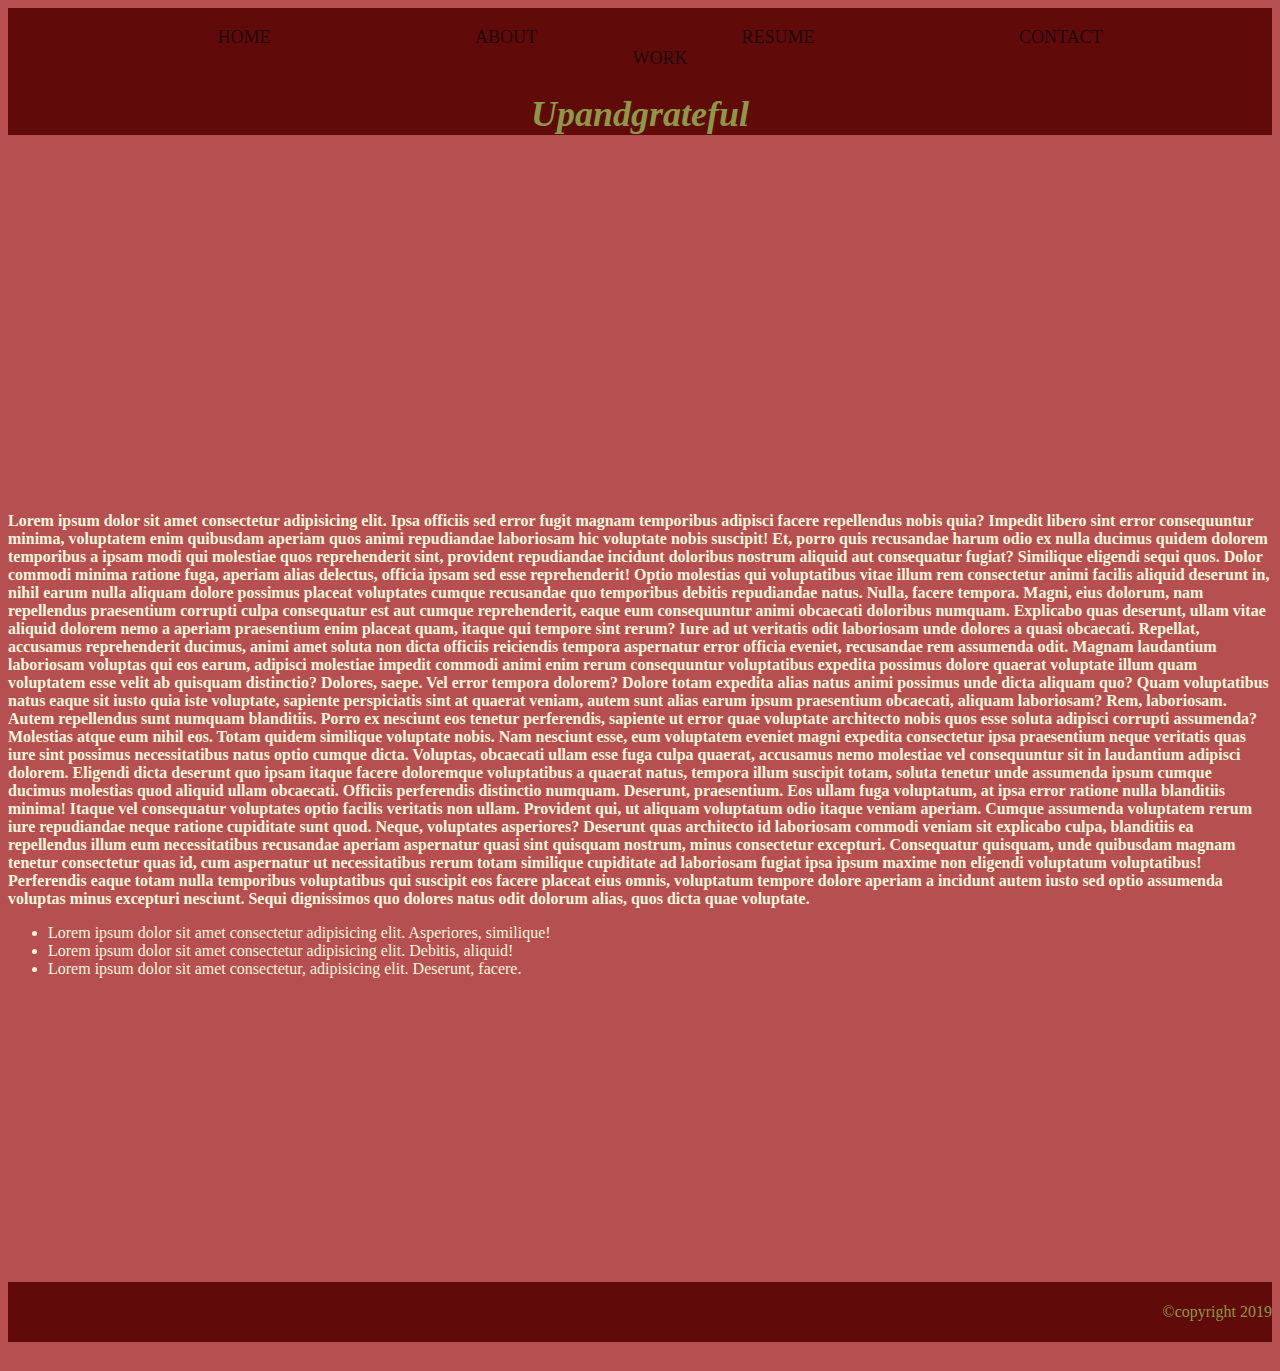
<file: Index.html>
<!DOCTYPE html>
<html lang="en">
<head>
    <meta charset="UTF-8">
    <meta name="viewport" content="width=device-width, initial-scale=1.0">
    <title>Upandgrateful</title>
    <link rel="stylesheet"href="style.css">
</head>
<body>
<header>
    
    
    <ul class="navbar">
        <a href="Home.html" class="home-active">Home</a>
        <a href="About.html" class="aa">About</a>
        <a href="Resume.html" class="cc">Resume</a>
        <a href="Contact.html" class="zz">Contact</a>
        <a href="Work.html" class="sa">Work</a>
    </ul>
    
    <h1><i>Upandgrateful</i></h1>
</header>
<br>
<iframe width="560" height="315" src="https://www.youtube.com/embed/eroWCJodVa8?si=sPBx8gcvxhM2e8a_" title="YouTube video player" frameborder="0" allow="accelerometer; autoplay; clipboard-write; encrypted-media; gyroscope; picture-in-picture; web-share" referrerpolicy="strict-origin-when-cross-origin" allowfullscreen></iframe>
<br>


    <b><p>Lorem ipsum dolor sit amet consectetur adipisicing elit. Ipsa officiis sed error fugit magnam temporibus adipisci facere repellendus nobis quia? Impedit libero sint error consequuntur minima, voluptatem enim quibusdam aperiam quos animi repudiandae laboriosam hic voluptate nobis suscipit! Et, porro quis recusandae harum odio ex nulla ducimus quidem dolorem temporibus a ipsam modi qui molestiae quos reprehenderit sint, provident repudiandae incidunt doloribus nostrum aliquid aut consequatur fugiat? Similique eligendi sequi quos. Dolor commodi minima ratione fuga, aperiam alias delectus, officia ipsam sed esse reprehenderit! Optio molestias qui voluptatibus vitae illum rem consectetur animi facilis aliquid deserunt in, nihil earum nulla aliquam dolore possimus placeat voluptates cumque recusandae quo temporibus debitis repudiandae natus. Nulla, facere tempora. Magni, eius dolorum, nam repellendus praesentium corrupti culpa consequatur est aut cumque reprehenderit, eaque eum consequuntur animi obcaecati doloribus numquam. Explicabo quas deserunt, ullam vitae aliquid dolorem nemo a aperiam praesentium enim placeat quam, itaque qui tempore sint rerum? Iure ad ut veritatis odit laboriosam unde dolores a quasi obcaecati. Repellat, accusamus reprehenderit ducimus, animi amet soluta non dicta officiis reiciendis tempora aspernatur error officia eveniet, recusandae rem assumenda odit. Magnam laudantium laboriosam voluptas qui eos earum, adipisci molestiae impedit commodi animi enim rerum consequuntur voluptatibus expedita possimus dolore quaerat voluptate illum quam voluptatem esse velit ab quisquam distinctio? Dolores, saepe. Vel error tempora dolorem? Dolore totam expedita alias natus animi possimus unde dicta aliquam quo? Quam voluptatibus natus eaque sit iusto quia iste voluptate, sapiente perspiciatis sint at quaerat veniam, autem sunt alias earum ipsum praesentium obcaecati, aliquam laboriosam? Rem, laboriosam. Autem repellendus sunt numquam blanditiis. Porro ex nesciunt eos tenetur perferendis, sapiente ut error quae voluptate architecto nobis quos esse soluta adipisci corrupti assumenda? Molestias atque eum nihil eos. Totam quidem similique voluptate nobis. Nam nesciunt esse, eum voluptatem eveniet magni expedita consectetur ipsa praesentium neque veritatis quas iure sint possimus necessitatibus natus optio cumque dicta. Voluptas, obcaecati ullam esse fuga culpa quaerat, accusamus nemo molestiae vel consequuntur sit in laudantium adipisci dolorem. Eligendi dicta deserunt quo ipsam itaque facere doloremque voluptatibus a quaerat natus, tempora illum suscipit totam, soluta tenetur unde assumenda ipsum cumque ducimus molestias quod aliquid ullam obcaecati. Officiis perferendis distinctio numquam. Deserunt, praesentium. Eos ullam fuga voluptatum, at ipsa error ratione nulla blanditiis minima! Itaque vel consequatur voluptates optio facilis veritatis non ullam. Provident qui, ut aliquam voluptatum odio itaque veniam aperiam. Cumque assumenda voluptatem rerum iure repudiandae neque ratione cupiditate sunt quod. Neque, voluptates asperiores? Deserunt quas architecto id laboriosam commodi veniam sit explicabo culpa, blanditiis ea repellendus illum eum necessitatibus recusandae aperiam aspernatur quasi sint quisquam nostrum, minus consectetur excepturi. Consequatur quisquam, unde quibusdam magnam tenetur consectetur quas id, cum aspernatur ut necessitatibus rerum totam similique cupiditate ad laboriosam fugiat ipsa ipsum maxime non eligendi voluptatum voluptatibus! Perferendis eaque totam nulla temporibus voluptatibus qui suscipit eos facere placeat eius omnis, voluptatum tempore dolore aperiam a incidunt autem iusto sed optio assumenda voluptas minus excepturi nesciunt. Sequi dignissimos quo dolores natus odit dolorum alias, quos dicta quae voluptate.</b></p>
</body>
<ul>
    <li>Lorem ipsum dolor sit amet consectetur adipisicing elit. Asperiores, similique!</li>
    <li>Lorem ipsum dolor sit amet consectetur adipisicing elit. Debitis, aliquid!</li>
    <li>Lorem ipsum dolor sit amet consectetur, adipisicing elit. Deserunt, facere.</li>

</ul>
<br>
<br>
<br>
<br>
<br>
<br>
<br>
<br>
<br>
<br>
<br>
<br>
<br>
<br>
<br>
<br>
<footer>
    &copy;copyright 2019
</footer>
<div class="icon">
    <a href="#"><ion-icon name="logo facebook"></ion-icon></a>
    <a href="#"><ion-icon name="logo whatsapp"></ion-icon></a>
    <a href="#"><ion-icon name="logo instagtam"></ion-icon></a>
    <a href="#"><ion-icon name="logo tittok"></ion-icon></a>
</div>
</html>
</file>
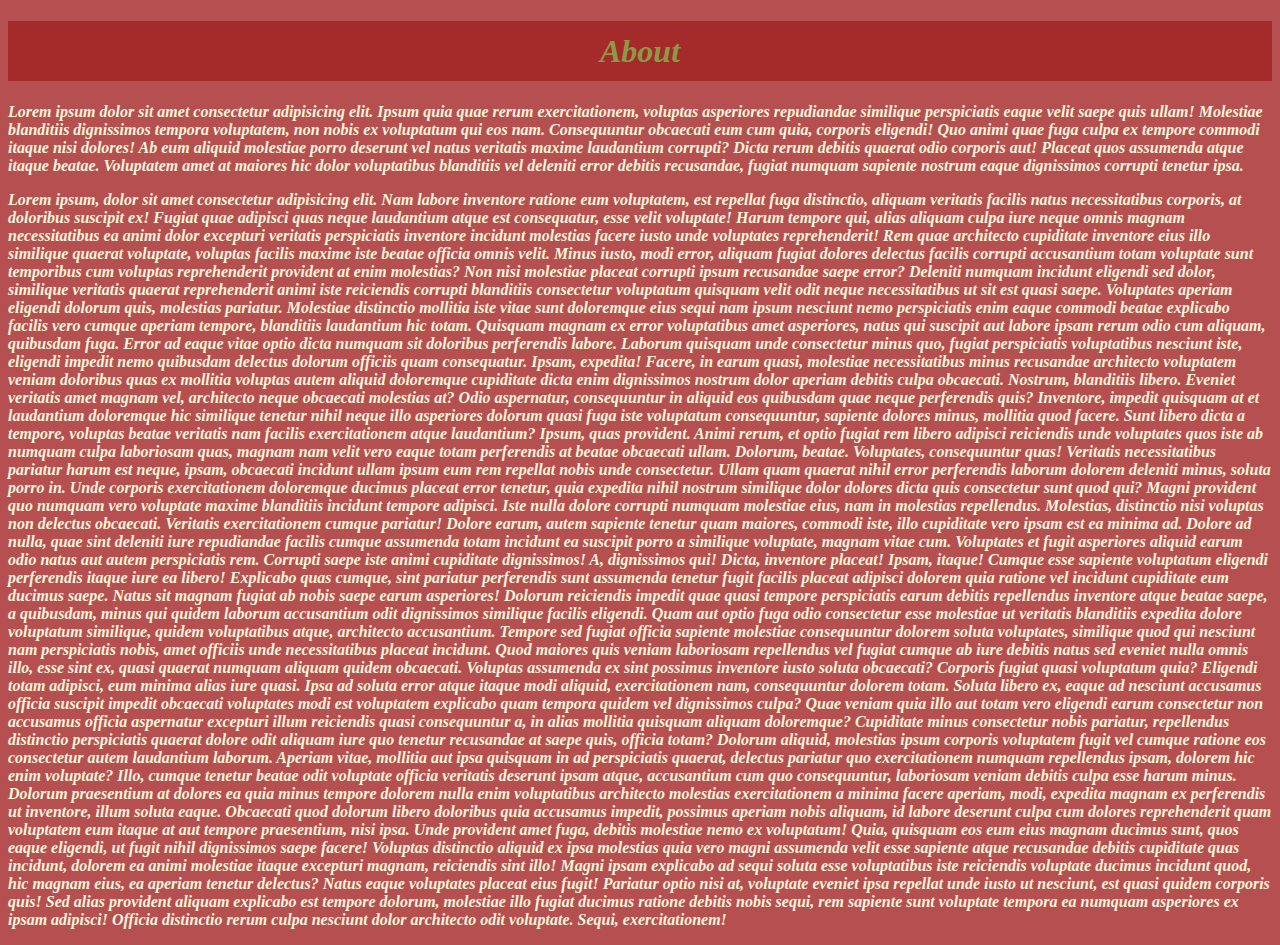
<file: About.html>
<!DOCTYPE html>
<html lang="en">
<head>
    <meta charset="UTF-8">
    <meta name="viewport" content="width=device-width, initial-scale=1.0">
    <title>About</title>
    <link rel="stylesheet" href="style.css">
</head>
<body>
    <h1 class="vik">
        <i>About
    </h1>
    
    <p>
       <b> Lorem ipsum dolor sit amet consectetur adipisicing elit. Ipsum quia quae rerum exercitationem, voluptas asperiores repudiandae similique perspiciatis eaque velit saepe quis ullam! Molestiae blanditiis dignissimos tempora voluptatem, non nobis ex voluptatum qui eos nam. Consequuntur obcaecati eum cum quia, corporis eligendi! Quo animi quae fuga culpa ex tempore commodi itaque nisi dolores! Ab eum aliquid molestiae porro deserunt vel natus veritatis maxime laudantium corrupti? Dicta rerum debitis quaerat odio corporis aut! Placeat quos assumenda atque itaque beatae. Voluptatem amet at maiores hic dolor voluptatibus blanditiis vel deleniti error debitis recusandae, fugiat numquam sapiente nostrum eaque dignissimos corrupti tenetur ipsa.
    </p>


    <p>
        Lorem ipsum, dolor sit amet consectetur adipisicing elit. Nam labore inventore ratione eum voluptatem, est repellat fuga distinctio, aliquam veritatis facilis natus necessitatibus corporis, at doloribus suscipit ex! Fugiat quae adipisci quas neque laudantium atque est consequatur, esse velit voluptate! Harum tempore qui, alias aliquam culpa iure neque omnis magnam necessitatibus ea animi dolor excepturi veritatis perspiciatis inventore incidunt molestias facere iusto unde voluptates reprehenderit! Rem quae architecto cupiditate inventore eius illo similique quaerat voluptate, voluptas facilis maxime iste beatae officia omnis velit. Minus iusto, modi error, aliquam fugiat dolores delectus facilis corrupti accusantium totam voluptate sunt temporibus cum voluptas reprehenderit provident at enim molestias? Non nisi molestiae placeat corrupti ipsum recusandae saepe error? Deleniti numquam incidunt eligendi sed dolor, similique veritatis quaerat reprehenderit animi iste reiciendis corrupti blanditiis consectetur voluptatum quisquam velit odit neque necessitatibus ut sit est quasi saepe. Voluptates aperiam eligendi dolorum quis, molestias pariatur. Molestiae distinctio mollitia iste vitae sunt doloremque eius sequi nam ipsum nesciunt nemo perspiciatis enim eaque commodi beatae explicabo facilis vero cumque aperiam tempore, blanditiis laudantium hic totam. Quisquam magnam ex error voluptatibus amet asperiores, natus qui suscipit aut labore ipsam rerum odio cum aliquam, quibusdam fuga. Error ad eaque vitae optio dicta numquam sit doloribus perferendis labore. Laborum quisquam unde consectetur minus quo, fugiat perspiciatis voluptatibus nesciunt iste, eligendi impedit nemo quibusdam delectus dolorum officiis quam consequatur. Ipsam, expedita! Facere, in earum quasi, molestiae necessitatibus minus recusandae architecto voluptatem veniam doloribus quas ex mollitia voluptas autem aliquid doloremque cupiditate dicta enim dignissimos nostrum dolor aperiam debitis culpa obcaecati. Nostrum, blanditiis libero. Eveniet veritatis amet magnam vel, architecto neque obcaecati molestias at? Odio aspernatur, consequuntur in aliquid eos quibusdam quae neque perferendis quis? Inventore, impedit quisquam at et laudantium doloremque hic similique tenetur nihil neque illo asperiores dolorum quasi fuga iste voluptatum consequuntur, sapiente dolores minus, mollitia quod facere. Sunt libero dicta a tempore, voluptas beatae veritatis nam facilis exercitationem atque laudantium? Ipsum, quas provident. Animi rerum, et optio fugiat rem libero adipisci reiciendis unde voluptates quos iste ab numquam culpa laboriosam quas, magnam nam velit vero eaque totam perferendis at beatae obcaecati ullam. Dolorum, beatae. Voluptates, consequuntur quas! Veritatis necessitatibus pariatur harum est neque, ipsam, obcaecati incidunt ullam ipsum eum rem repellat nobis unde consectetur. Ullam quam quaerat nihil error perferendis laborum dolorem deleniti minus, soluta porro in. Unde corporis exercitationem doloremque ducimus placeat error tenetur, quia expedita nihil nostrum similique dolor dolores dicta quis consectetur sunt quod qui? Magni provident quo numquam vero voluptate maxime blanditiis incidunt tempore adipisci. Iste nulla dolore corrupti numquam molestiae eius, nam in molestias repellendus. Molestias, distinctio nisi voluptas non delectus obcaecati. Veritatis exercitationem cumque pariatur! Dolore earum, autem sapiente tenetur quam maiores, commodi iste, illo cupiditate vero ipsam est ea minima ad. Dolore ad nulla, quae sint deleniti iure repudiandae facilis cumque assumenda totam incidunt ea suscipit porro a similique voluptate, magnam vitae cum. Voluptates et fugit asperiores aliquid earum odio natus aut autem perspiciatis rem. Corrupti saepe iste animi cupiditate dignissimos! A, dignissimos qui! Dicta, inventore placeat! Ipsam, itaque! Cumque esse sapiente voluptatum eligendi perferendis itaque iure ea libero! Explicabo quas cumque, sint pariatur perferendis sunt assumenda tenetur fugit facilis placeat adipisci dolorem quia ratione vel incidunt cupiditate eum ducimus saepe. Natus sit magnam fugiat ab nobis saepe earum asperiores! Dolorum reiciendis impedit quae quasi tempore perspiciatis earum debitis repellendus inventore atque beatae saepe, a quibusdam, minus qui quidem laborum accusantium odit dignissimos similique facilis eligendi. Quam aut optio fuga odio consectetur esse molestiae ut veritatis blanditiis expedita dolore voluptatum similique, quidem voluptatibus atque, architecto accusantium. Tempore sed fugiat officia sapiente molestiae consequuntur dolorem soluta voluptates, similique quod qui nesciunt nam perspiciatis nobis, amet officiis unde necessitatibus placeat incidunt. Quod maiores quis veniam laboriosam repellendus vel fugiat cumque ab iure debitis natus sed eveniet nulla omnis illo, esse sint ex, quasi quaerat numquam aliquam quidem obcaecati. Voluptas assumenda ex sint possimus inventore iusto soluta obcaecati? Corporis fugiat quasi voluptatum quia? Eligendi totam adipisci, eum minima alias iure quasi. Ipsa ad soluta error atque itaque modi aliquid, exercitationem nam, consequuntur dolorem totam. Soluta libero ex, eaque ad nesciunt accusamus officia suscipit impedit obcaecati voluptates modi est voluptatem explicabo quam tempora quidem vel dignissimos culpa? Quae veniam quia illo aut totam vero eligendi earum consectetur non accusamus officia aspernatur excepturi illum reiciendis quasi consequuntur a, in alias mollitia quisquam aliquam doloremque? Cupiditate minus consectetur nobis pariatur, repellendus distinctio perspiciatis quaerat dolore odit aliquam iure quo tenetur recusandae at saepe quis, officia totam? Dolorum aliquid, molestias ipsum corporis voluptatem fugit vel cumque ratione eos consectetur autem laudantium laborum. Aperiam vitae, mollitia aut ipsa quisquam in ad perspiciatis quaerat, delectus pariatur quo exercitationem numquam repellendus ipsam, dolorem hic enim voluptate? Illo, cumque tenetur beatae odit voluptate officia veritatis deserunt ipsam atque, accusantium cum quo consequuntur, laboriosam veniam debitis culpa esse harum minus. Dolorum praesentium at dolores ea quia minus tempore dolorem nulla enim voluptatibus architecto molestias exercitationem a minima facere aperiam, modi, expedita magnam ex perferendis ut inventore, illum soluta eaque. Obcaecati quod dolorum libero doloribus quia accusamus impedit, possimus aperiam nobis aliquam, id labore deserunt culpa cum dolores reprehenderit quam voluptatem eum itaque at aut tempore praesentium, nisi ipsa. Unde provident amet fuga, debitis molestiae nemo ex voluptatum! Quia, quisquam eos eum eius magnam ducimus sunt, quos eaque eligendi, ut fugit nihil dignissimos saepe facere! Voluptas distinctio aliquid ex ipsa molestias quia vero magni assumenda velit esse sapiente atque recusandae debitis cupiditate quas incidunt, dolorem ea animi molestiae itaque excepturi magnam, reiciendis sint illo! Magni ipsam explicabo ad sequi soluta esse voluptatibus iste reiciendis voluptate ducimus incidunt quod, hic magnam eius, ea aperiam tenetur delectus? Natus eaque voluptates placeat eius fugit! Pariatur optio nisi at, voluptate eveniet ipsa repellat unde iusto ut nesciunt, est quasi quidem corporis quis! Sed alias provident aliquam explicabo est tempore dolorum, molestiae illo fugiat ducimus ratione debitis nobis sequi, rem sapiente sunt voluptate tempora ea numquam asperiores ex ipsam adipisci! Officia distinctio rerum culpa nesciunt dolor architecto odit voluptate. Sequi, exercitationem!
    </p>
</body>
</html>
</file>
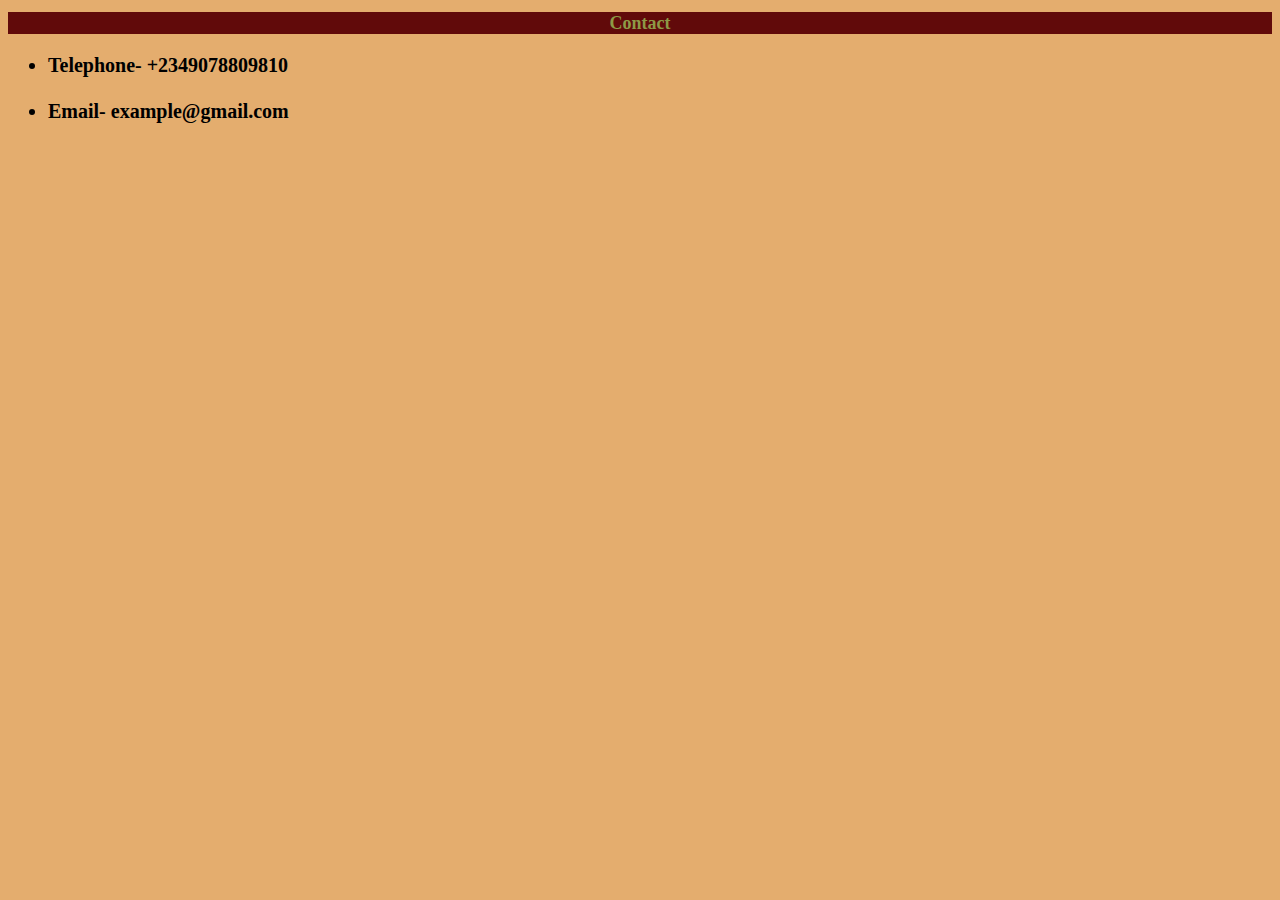
<file: Contact.html>
<!DOCTYPE html>
<html lang="en">
<head>
    <meta charset="UTF-8">
    <meta name="viewport" content="width=device-width, initial-scale=1.0">
    <title>Contact</title>
    <link rel="stylesheet" href="contact.css">
</head>
<body>
    <h1 class="header">
        Contact
    </h1>

    <ul> 
        <b>
        <li>    Telephone- +2349078809810</li>
        </b>
        <br>
    
        
    <li><b>Email- example@gmail.com</b></li>
</ul>

    
</body>
</html>
</file>
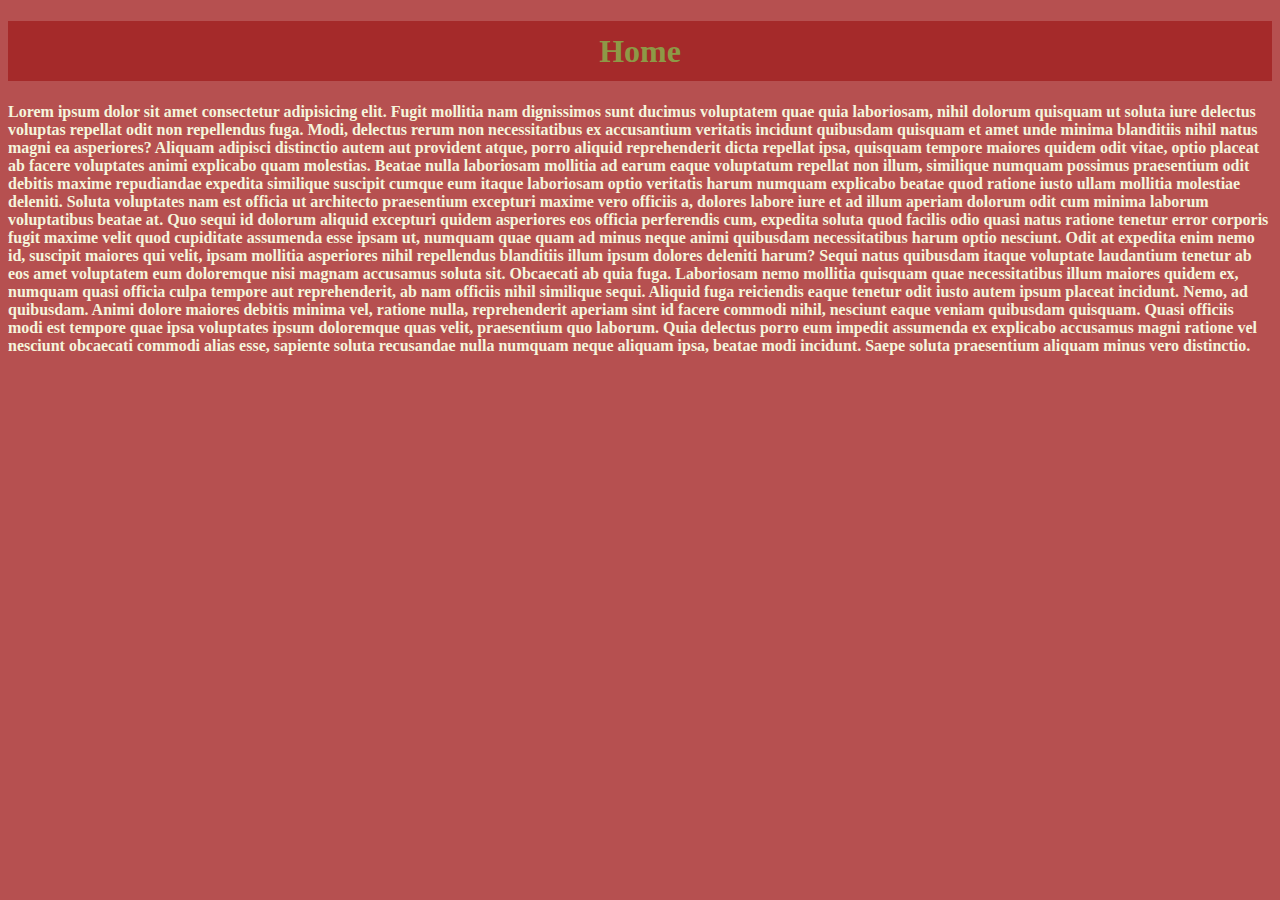
<file: Home.html>
<!DOCTYPE html>
<html lang="en">
<head>
    <meta charset="UTF-8">
    <meta name="viewport" content="width=device-width, initial-scale=1.0">
    <title>Home</title>
    <link rel="stylesheet" href="style.css">
</head>
<body>
  <h1 class="guu">
    Home
  </h1>
  <b>
  Lorem ipsum dolor sit amet consectetur adipisicing elit. Fugit mollitia nam dignissimos sunt ducimus voluptatem quae quia laboriosam, nihil dolorum quisquam ut soluta iure delectus voluptas repellat odit non repellendus fuga. Modi, delectus rerum non necessitatibus ex accusantium veritatis incidunt quibusdam quisquam et amet unde minima blanditiis nihil natus magni ea asperiores? Aliquam adipisci distinctio autem aut provident atque, porro aliquid reprehenderit dicta repellat ipsa, quisquam tempore maiores quidem odit vitae, optio placeat ab facere voluptates animi explicabo quam molestias. Beatae nulla laboriosam mollitia ad earum eaque voluptatum repellat non illum, similique numquam possimus praesentium odit debitis maxime repudiandae expedita 
similique suscipit cumque eum itaque laboriosam optio veritatis harum numquam explicabo beatae quod ratione iusto ullam mollitia molestiae deleniti. Soluta voluptates nam est officia ut architecto praesentium excepturi maxime vero officiis a, dolores labore iure et ad illum aperiam dolorum odit cum minima laborum voluptatibus beatae at. Quo sequi id dolorum aliquid excepturi quidem asperiores eos officia perferendis cum, expedita soluta quod facilis odio quasi natus ratione tenetur error corporis fugit maxime velit quod cupiditate assumenda esse ipsam ut, numquam quae quam ad minus neque animi quibusdam necessitatibus harum optio nesciunt. Odit at expedita enim nemo id, suscipit maiores qui velit, ipsam mollitia asperiores nihil repellendus blanditiis illum ipsum dolores deleniti harum? Sequi natus quibusdam itaque voluptate laudantium tenetur ab eos amet voluptatem eum doloremque nisi magnam accusamus soluta sit. Obcaecati ab quia fuga. Laboriosam nemo mollitia quisquam quae necessitatibus illum maiores quidem ex, numquam quasi officia culpa tempore aut reprehenderit, ab nam officiis nihil similique sequi. Aliquid fuga reiciendis eaque tenetur odit iusto autem ipsum placeat incidunt. Nemo, ad quibusdam. Animi dolore maiores debitis minima vel, ratione nulla, reprehenderit aperiam sint id facere commodi nihil, nesciunt eaque veniam quibusdam quisquam. Quasi officiis modi est tempore quae ipsa voluptates ipsum doloremque quas velit, praesentium quo laborum. Quia delectus porro eum impedit assumenda ex explicabo accusamus magni ratione vel nesciunt obcaecati commodi alias esse, sapiente soluta recusandae nulla numquam neque aliquam ipsa, beatae modi incidunt. Saepe soluta praesentium aliquam minus vero distinctio.
</body>
</html>
</file>
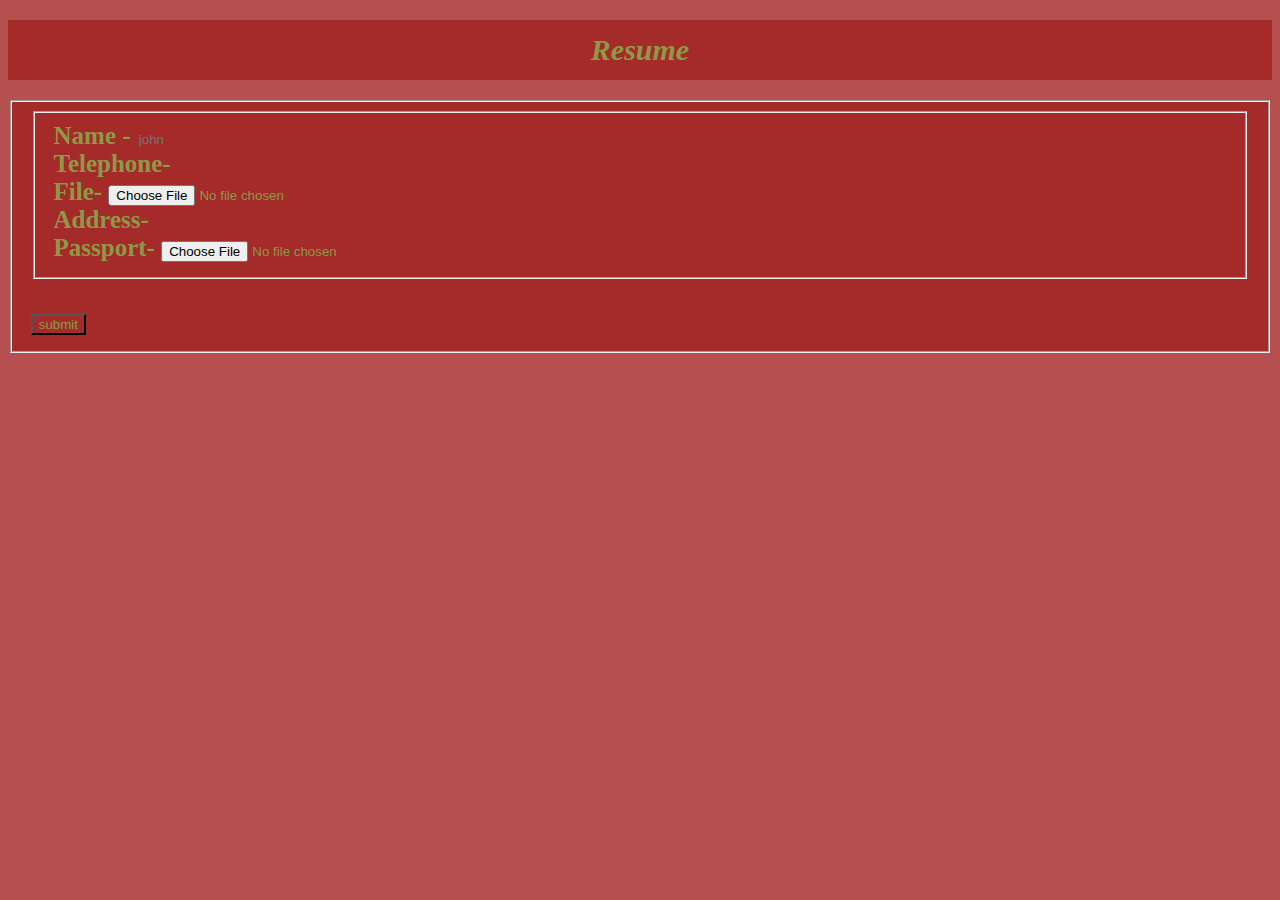
<file: Resume.html>
<!DOCTYPE html>
<html lang="en">
<head>
    <meta charset="UTF-8">
    <meta name="viewport" content="width=device-width, initial-scale=1.0">
    <title>Resume</title>
    <link rel="stylesheet" href="resume.css">
</head>
<body>
   
<h1 class="hhr">
       <b><i><legrend>Resume</i></legrend>

</h1>    
<fieldset class="up">
<form>
<fieldset>
    <b>
    <div class="input">
        <label for="Name">Name -</label>
        <input type ="text" id="Name" placeholder="john" class="fit">
    </div>
    <div>
        <label for="Telephone">Telephone-</label>
    <input type="numbers" id="numbers" class="get">
    </div>
    <div>
        <label for="File">File-</label>
        <input type="file" id="File" class="bbb">
    </div>
    <div>
        <label for="Address">Address-</label>
        <input type="text" id="Address" class="lll">
    </div>
    <div> 
        <label for="passport">passport-</label>
        <input type="file" name="passport" id="passport">
    </div>
</fieldset>
</form>

<br>
<footer>
<button>submit</button>
</footer>
</body>
</html>
</file>
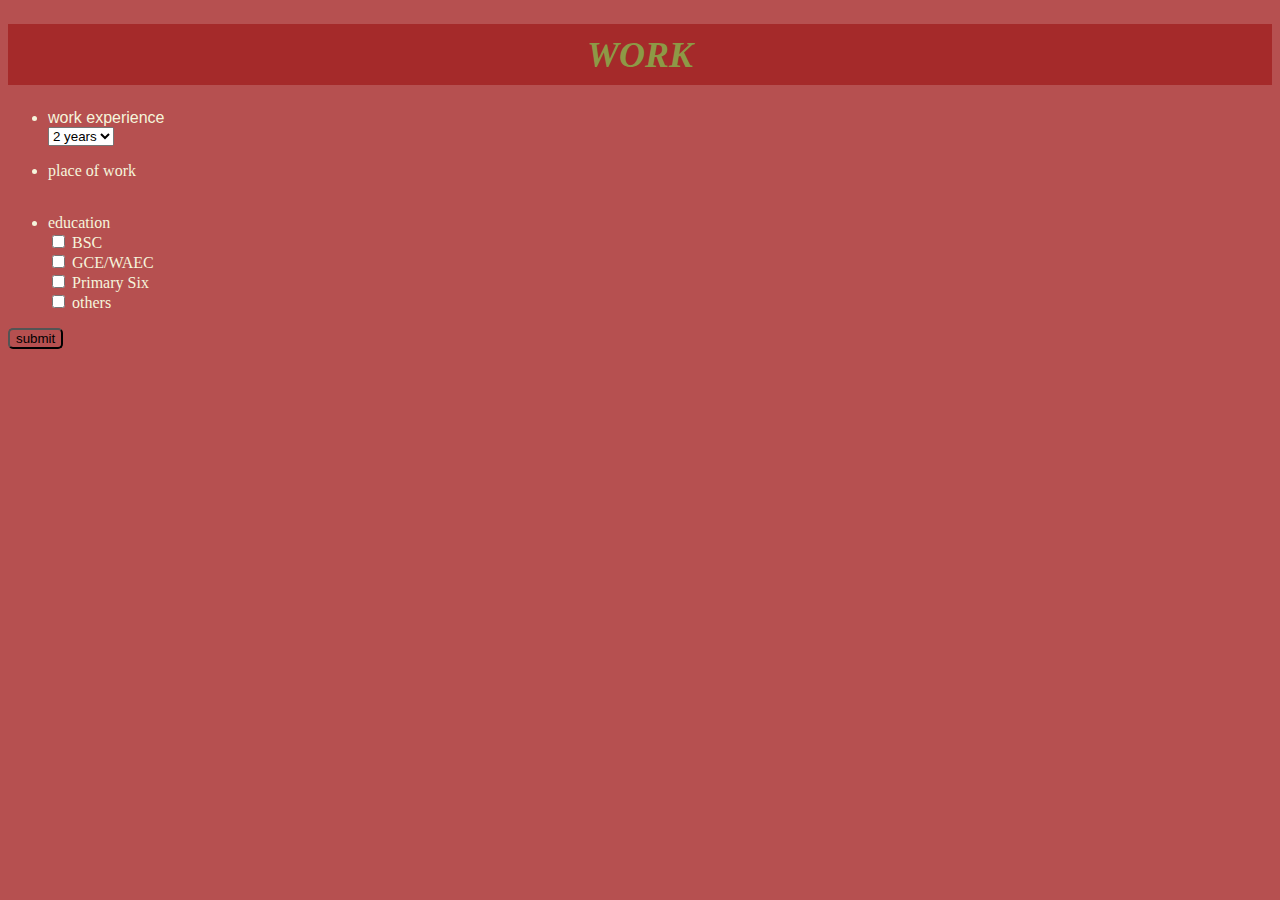
<file: Work.html>
<!DOCTYPE html>
<html lang="en">
<head>
    <meta charset="UTF-8">
    <meta name="viewport" content="width=device-width, initial-scale=1.0">
    <title>Work</title>
    <link rel="stylesheet" href="style.css">
</head>
<body class="vod">
    <h1 class="see">
        <i>
            WORK
        </i>
    </h1>
    <div class="con"> 
        <ul>
     <li> <label for="Work experience">work experience</label> </li> 
       <select name="work experience" id="work experience">
       <option>2 years</option>
        <option>3 years</option>
        <option>4 years</option>
        <option>5 years</option>
    </select>
    </div>
</ul>
    <div>
        <ul>
        <li><form> place of work </li>
          <input place of work="text" class="vad" required>
        </form>
    </div>
</ul>
    <div> 
        <ul>
       <li>education <br> </li> 
        <input type="checkbox"> BSC <br>
        <input type="checkbox"> GCE/WAEC <br>
        <input type="checkbox"> Primary  Six  <br>
        <input type="checkbox"> others
    </div>
</ul>
<div>
    <button>submit</button>
</div>
</body>
</html>
</file>
<file: style.css>
header{
        position:0;
        background-color: rgb(97, 10, 10);
        color: rgb(141, 153, 70);
        font-size: 18px;
         text-align: center;
        padding-top: 1px;
        text-decoration: none;
    }
    body{

        background-color: rgb(182, 80, 80);
        color: beige;
        font-family: Georgia, 'Times New Roman', Times, serif;
    }

    footer{
    background-color: rgb(97, 10, 10);
    line-height: 60px;
    text-align: end;
    padding: bottom 70px;
    color: rgb(141, 153, 70);
    }
  
     a{
        text-align: center;
        padding: 0 100px 0 100px;
        text-transform: uppercase;
        color: rgb(31, 10, 10);
        text-decoration: none;
        font-size: 18px;
        
     }
     .navbar{
        font-size: large 1rem;
        font-weight: 500;
        color: 
     }
     
     .navbar:hover{
    
        border-radius:  1rem;
        color:rgb(14, 7, 7);
     }
     
     .nav{
        display:inline;
        text-align:center;

    }
    
    .kit{
        
         font-family: 'Lucida Sans', 'Lucida Sans Regular', 'Lucida Grande', 'Lucida Sans Unicode', Geneva, Verdana, sans-serif;
         color: rgb(36, 23, 23);
        font-size: 40px;
        font-weight: 300;
        font-style:italic;
        text-transform:uppercase;
            
        }
    .jet{
        font-size: 30px;
        background-color: rgba(88, 0, 0, 0.692);
        font-style: normal;
        font-weight: 200;
        text-decoration: solid;
    }
    .tik{
        line-height: 50px;
        text-transform: capitalize;
        bottom: 2px;
    }
    .resume{
        background-color: rgb(214, 160, 79);
    }
    .vod h1{
        color: rgb(141, 153, 70);
        background-color: brown;
        line-height: 60px;
        text-align: center;
        padding-top: 1px;
        font-weight: 700;
        font-size: 36px;
    }
    .con{
        font-family: Arial, Helvetica, sans-serif;

    }
    button{
        background-color: transparent;
        border-radius: 5px;
    }
    button:hover{
        color: #000;
        background-color: aliceblue;
        border: #000;
        border-radius: 2px 2px 2px 2px;
        padding-left: 10px;
        transition: all 300ms;
    }
    .guu{
        background-color: brown;
        line-height: 60px;
        text-align: center;
        color: rgb(141, 153, 70);
        font-family: Cambria, Cochin, Georgia, Times, 'Times New Roman', serif;
    }
    .vad{
        background-color: transparent;border-radius: 5px;
        border-bottom:#000 ;
        border-top: #000;
        border-left:#000;
        border-right:#000;
        transition: all 0.3ms;
    }
    .aa:hover{
        background-color: rgb(187, 129, 129);
        border-radius: 2px;
        width: min-content;

    }
    .cc:hover{
        background-color: rgb(187, 129, 129);
        border-radius: 2px;
    }
   .zz:hover{
    background-color: rgb(187, 129, 129);
        border-radius: 2px;
   }
.sa:hover{
    background-color: rgb(187, 129, 129);
        border-radius: 2px;
}
.home-active:hover{
    background-color: rgb(187, 129, 129);
    border-radius: 2px;
}
.vik{ background-color: brown;
    line-height: 60px;
    text-align: center;
    color: rgb(141, 153, 70);
    font-family: Cambria, Cochin, Georgia, Times, 'Times New Roman', serif;
}
</file>
<file: contact.css>
body{
    background-color: rgb(228, 173, 110);
    font-size: 20px;
    font-family: 'Lucida Sans', 'Lucida Sans Regular',, Geneva, Verdana, sans-serif;
    
 }

 .header{
    position:0;
    background-color: rgb(97, 10, 10);
    color: rgb(141, 153, 70);
font-size: 18px;
text-align: center;
padding-top: 1px;
text-decoration: none;;
}
</file>
<file: resume.css>
.hhr{
    background-color: brown;
    line-height: 60px;
    text-align: center;
    color: rgb(141, 153, 70);
    font-family: Cambria, Cochin, Georgia, Times, 'Times New Roman', serif;
    font-size: 30px;
    }
body{
    background-color:  rgb(182, 80, 80);;;
    font-family: Cambria, Cochin, Georgia, Times, 'Times New Roman', serif;
    font-size:  25px;
    text-transform: capitalize;
    text-decoration: solid;
    color: rgb(20, 9, 9);
    
}
.up{
    background-color:brown;
    color: rgb(141, 153, 70);
}
button{
    background-color: transparent;
    color:rgb(141, 153, 70) ;
    border-radius: 1opx;
}

button:hover{
    color: #000;
    background-color: aliceblue;
    border: #000;
    border-radius: 2px 2px 2px 2px;
    padding-left: 10px;
    transition: all 300ms;
}
.get{
    background-color: transparent;
    border-radius: 5px;
    border-bottom:#000 ;
    border-top: #000;
    border-left:#000;
    border-right:#000;

}
.get:hover{
    background-color: #fff;
}
.fit{
    background-color: transparent;
    border-radius:5px; 
    border-bottom:#000 ;
    border-top: #000;
    border-left:#000;
    border-right:#000;

}
.fit:hover{
    background-color: #fff;

}
.bbb{
    background-color: transparent;
    border-radius: 5px; 
    border-bottom:#000 ;
    border-top: #000;
    border-left:#000;
    border-right:#000;

}
.bbb:hover{
    background-color: #fff;
}
.lll{
    background-color: transparent;
    border-radius:5px; 
    border-bottom:#000 ;
    border-top: #000;
    border-left:#000;
    border-right:#000;
}
.lll:hover{
    background-color: #fff;
}
</file>
